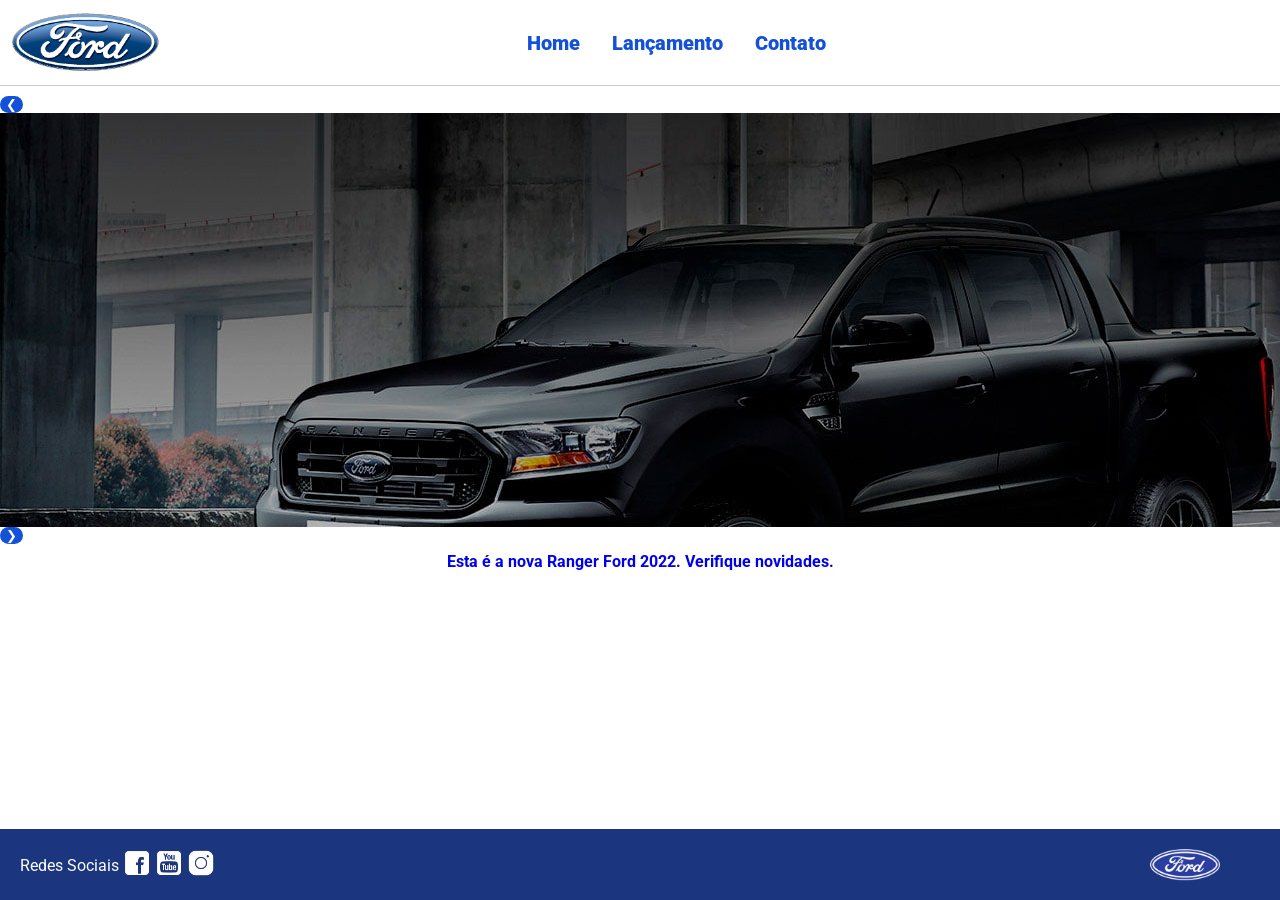
<file: index.html>
<!DOCTYPE html>
<html lang="pt-br">
<head>
    <meta charset="UTF-8">
    <meta http-equiv="X-UA-Compatible" content="IE=edge">
    <meta name="viewport" content="width=device-width, initial-scale=1.0">
    <title>Ford</title>    
    <link href="css/reset.css" rel="stylesheet">
    <link href="css/style.css" rel="stylesheet">
    <script src="js/carousel.js"></script>
</head>
<body>
    <header>       
        <div>
            <img src="img/logo-ford-256.png" width="150" class="logo" />
        </div>
        <nav>
            <ul>
                <li>
                    <a href="index.html">Home</a>
                </li>
                <li>
                    <a href="lancamento.html">Lançamento</a>
                </li>
                <li>
                    <a href="contato.html">Contato</a>
                </li>
            </ul>
        </nav>

    </header>
    <main>
        <div id="carousel-wrapper">
            <button type="button" id="carousel-prev" onclick="Carousel.ManualPrev()" aria-label="Anterior">&#10094;</button>
            <div id="carousel">
            </div>
            <button type="button" id="carousel-next" onclick="Carousel.ManualNext()" aria-label="Próximo">&#10095;</button>
        </div>
        <div id="carousel-dots">
        </div>
        <div id="carousel-title">
        </div>
            <script>
            carouselArr.push(new Carousel("img/imagem_1.jpg","Esta é a nova Ranger Ford 2022. Verifique novidades.","lancamento.html"));
            carouselArr.push(new Carousel("img/imagem_2.jpg","Ford a nossa história",""));
            carouselArr.push(new Carousel("img/imagem_3.jpg","Nova Ford Bronco Sport 2022","lancamento.html"));
            Carousel.Start(carouselArr);
        </script>
    </main>
    <footer>
        <nav id="social">
            <ul>
                <li><span class="redesociais">Redes Sociais</span></li>
                <li><a href="#" title="Facebook"><img src="img/facebook-50.png"></a></li>
                <li><a href="#" title="YouTube"><img src="img/youtube-squared-50.png"></a></li>
                <li><a href="#" title="Instagram"><img src="img/instagram-logo-50.png"></a></li>
            </ul>
        </nav>
        <div>
           <img src="img/ford-96.png" width="70"  />
        </div>
    </footer>    
</body>
</html>
</file>
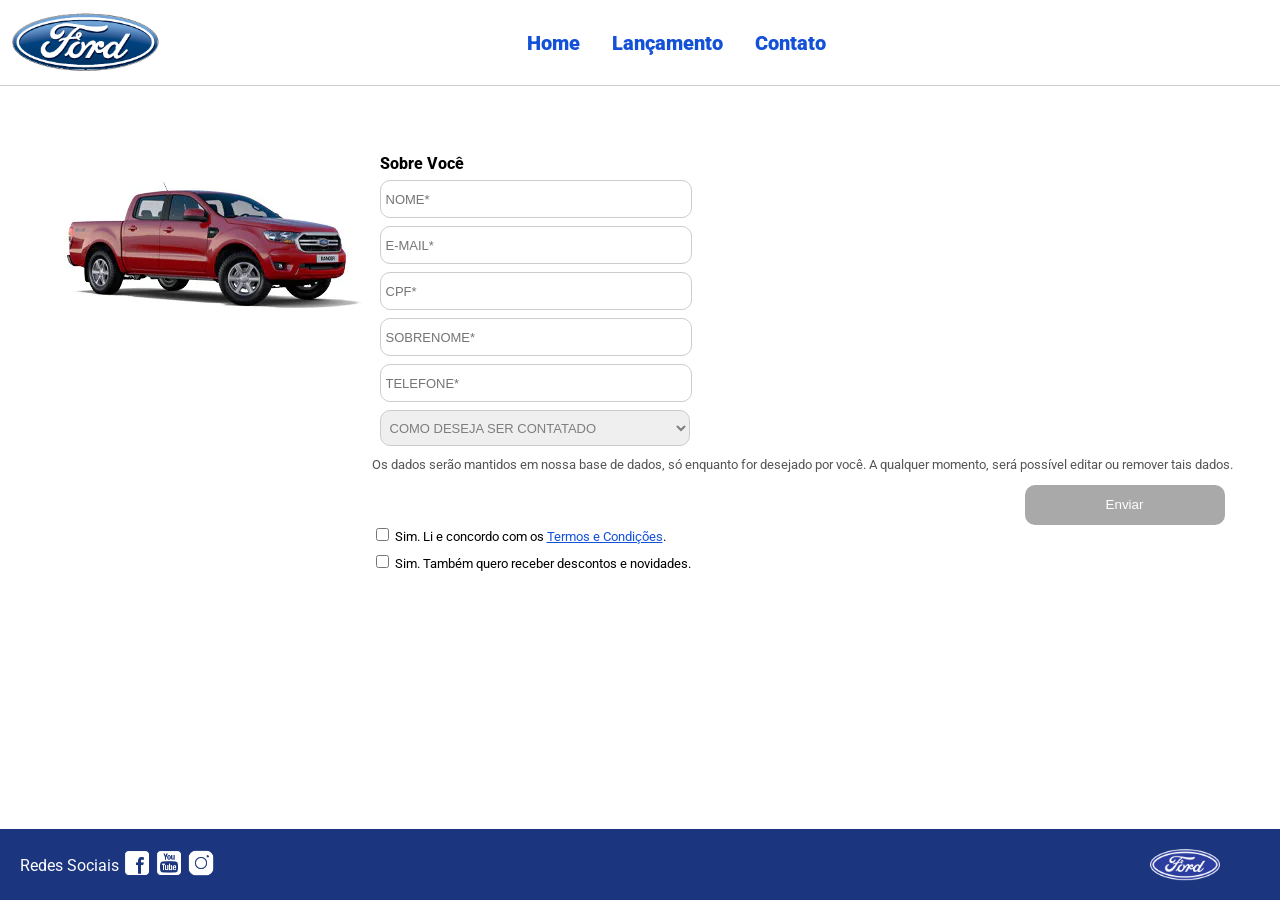
<file: contato.html>
<!DOCTYPE html>
<html lang="pt-br">
<head>
    <meta charset="UTF-8">
    <meta http-equiv="X-UA-Compatible" content="IE=edge">
    <meta name="viewport" content="width=device-width, initial-scale=1.0">
    <title>Ford</title>    
    <link href="css/reset.css" rel="stylesheet">
    <link href="css/style.css" rel="stylesheet">
    <link href="css/form.css" rel="stylesheet">
    <script src="js/form.js"></script>
</head>
<body>
    <header>       
        <div>
            <img src="img/logo-ford-256.png" width="150" class="logo" />
        </div>
        <nav>
            <ul>
                <li>
                    <a href="index.html">Home</a>
                </li>
                <li>
                    <a href="lancamento.html">Lançamento</a>
                </li>
                <li>
                    <a href="contato.html">Contato</a>
                </li>
            </ul>
        </nav>

    </header>
    <main>
        <div class="forms">
            <div>
                <img src="img/xls 2.2 diesel.jpg">
            </div>
            <div>
                <h2 class="titulo">Sobre Você</h2>
            <form id="formContato" onsubmit="Post(this);">
                <input type="text" name="nome" placeholder="NOME*" class="fordform" required>
                <input type="text" name="email" placeholder="E-MAIL*" class="fordform" required>
                <input type="text" name="cpf" placeholder="CPF*" class="fordform" required>
                <input type="text" name="sobrenome" placeholder="SOBRENOME*" class="fordform" required>
                <input type="text" name="telefone" placeholder="TELEFONE*" class="fordform" required>
                <select name="contato" class="fordform" required>
                    <option selected>COMO DESEJA SER CONTATADO</option>
                    <option>TELEFONE</option>
                    <option>E-MAIL</option>
                </select>

                <p class="aviso-lgpd">
                    Os dados serão mantidos em nossa base de dados, só enquanto for desejado por você.
                    A qualquer momento, será possível editar ou remover tais dados.
                </p>

                <div class="checkbox-group">
                    <label class="checkbox-item">
                        <input type="checkbox" id="aceiteTermos" name="aceiteTermos" required>
                        Sim. Li e concordo com os
                        <a href="https://www.ford.com.br/politica-de-privacidade/" target="_blank" rel="noopener noreferrer">Termos e Condições</a>.
                    </label>
                    <label class="checkbox-item">
                        <input type="checkbox" id="aceiteNovidades" name="aceiteNovidades">
                        Sim. Também quero receber descontos e novidades.
                    </label>
                </div>

                <button type="submit" id="btnEnviar" disabled>Enviar</button>
            </form>
            </div>
        </div>
    </main>
    <footer>
        <nav id="social">
            <ul>
                <li><span class="redesociais">Redes Sociais</span></li>
                <li><a href="#" title="Facebook"><img src="img/facebook-50.png"></a></li>
                <li><a href="#" title="YouTube"><img src="img/youtube-squared-50.png"></a></li>
                <li><a href="#" title="Instagram"><img src="img/instagram-logo-50.png"></a></li>
            </ul>
        </nav>
        <div>
           <img src="img/ford-96.png" width="70"  />
        </div>
    </footer>

    <script>
        document.addEventListener('DOMContentLoaded', function () {
            const checkboxTermos = document.getElementById('aceiteTermos');
            const btnEnviar = document.getElementById('btnEnviar');

            checkboxTermos.addEventListener('change', function () {
                btnEnviar.disabled = !checkboxTermos.checked;
            });
        });
    </script>
</body>
</html>
</file>
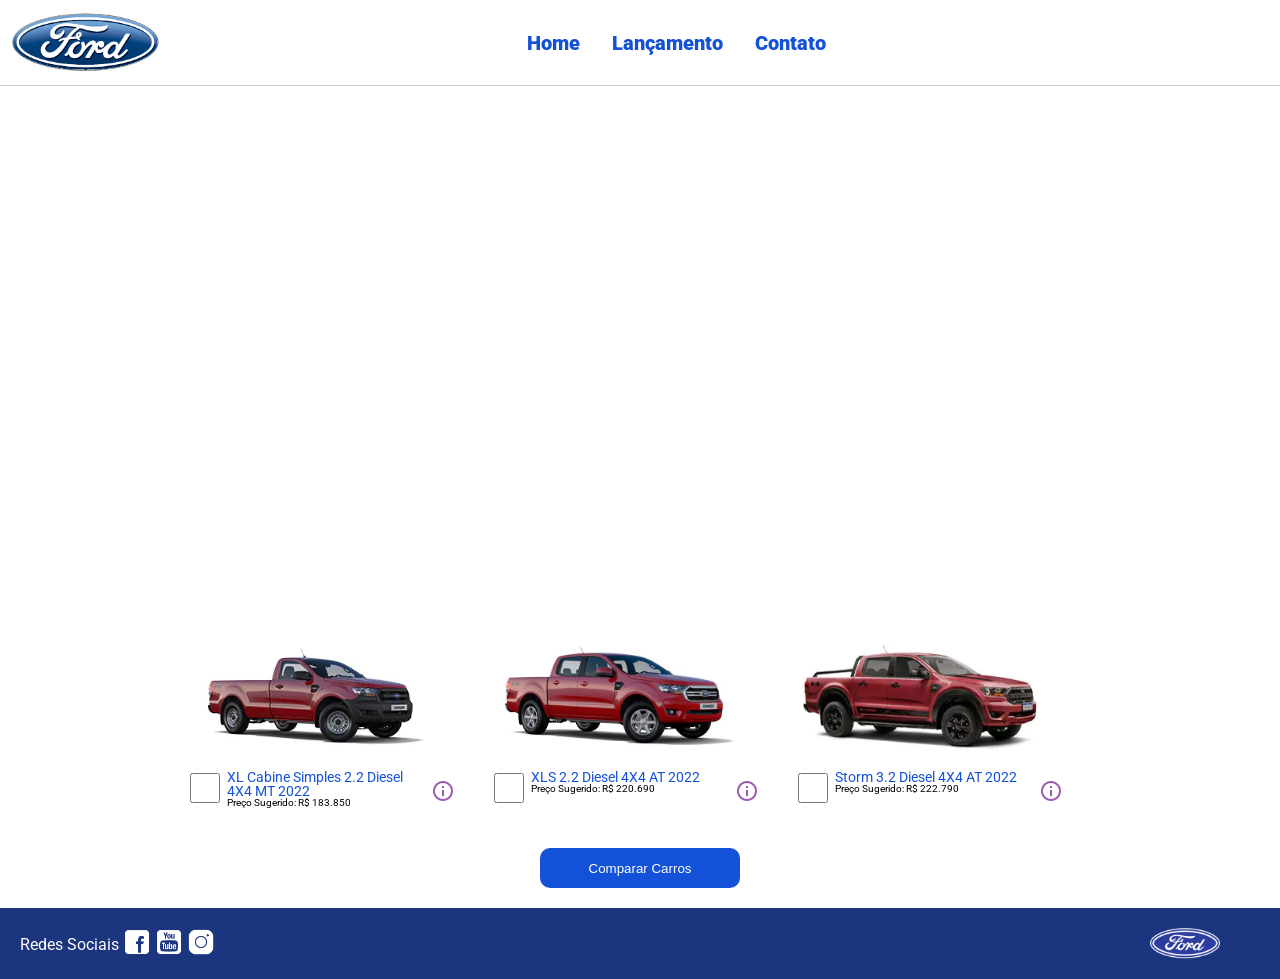
<file: lancamento.html>
<!DOCTYPE html>
<html lang="pt-br">
<head>
    <meta charset="UTF-8">
    <meta http-equiv="X-UA-Compatible" content="IE=edge">
    <meta name="viewport" content="width=device-width, initial-scale=1.0">
    <title>Ford</title>    
    <link href="css/reset.css" rel="stylesheet">
    <link href="css/style.css" rel="stylesheet">
    <link href="css/lancamento.css" rel="stylesheet">
    <script src="js/compare.js"></script>
</head>
<body>
    <header>       
        <div>
            <img src="img/logo-ford-256.png" width="150" class="logo" />
        </div>
        <nav>
            <ul>
                <li>
                    <a href="index.html">Home</a>
                </li>
                <li>
                    <a href="lancamento.html">Lançamento</a>
                </li>
                <li>
                    <a href="contato.html">Contato</a>
                </li>
            </ul>
        </nav>

    </header>
    <main>
        <div>
            <iframe style = "display: block; margin-bottom: 30px; margin-left: auto; margin-right: auto; width: 100%;
            height: 500px;" src="https://www.youtube-nocookie.com/embed/vQsryuNmsL0?controls=0&autoplay=1&modestbranding=0&loop=1&mute=1&rel=0&hd=1" title="YouTube video player" frameborder="0" allow="accelerometer; autoplay; clipboard-write; encrypted-media; gyroscope; picture-in-picture" allowfullscreen></iframe>
        </div>
        <div>
            <ul class="modelcars">
                <li> 
                    <img src="img/XL Cabine.jpg" class="photocar">
                    <div class="infocar">
                        <div>
                            <input type="checkbox" value="car1" class="checkbox" onchange="SetCarToCompare(this, new Car('XL Cabine Simples 2.2 Diesel 4X4 MT 2022', 183850, 511, 1821, 232, 1234, 2.2, 160, 1420, 'Aço Estampado 16', 'img/XL Cabine.jpg'));">
                        </div>
                        <div class="info">
                            <span class="textmodel">XL Cabine Simples 2.2 Diesel 4X4 MT 2022</span>
                            <span class="textprice">Preço Sugerido: R$ 183.850</span>
                        </div>
                        <div>
                            <img src="img/info.png">
                        </div>
                    </div>
                </li>
                <li>
                    <img src="img/xls 2.2 diesel.jpg" class="photocar">
                    <div class="infocar">
                        <div>
                            <input type="checkbox" value="car1" class="checkbox" onchange="SetCarToCompare(this, new Car('XLS 2.2 Diesel 4X4 AT 2022', 220690, 511, 1821, 232, 1076, 2.2, 160, 1180, 'Aço Estampado 16', 'img/xls 2.2 diesel.jpg'));">
                        </div>
                        <div class="info">
                            <span class="textmodel">XLS 2.2 Diesel 4X4 AT 2022</span>
                            <span class="textprice">Preço Sugerido: R$ 220.690</span>
                        </div>
                        <div>
                            <img src="img/info.png">
                        </div>
                    </div>
                </li>
                <li>
                    <img src="img/storm.jpg" class="photocar">
                    <div class="infocar">
                        <div>
                            <input type="checkbox" value="car1" class="checkbox" onchange="SetCarToCompare(this, new Car('Storm 3.2 Diesel 4X4 AT 2022', 222790, 511, 1821, 232, 1040, 3.2, 200, 1180, 'Liga Leve 17', 'img/storm.jpg'));">
                        </div>
                        <div class="info">
                            <span class="textmodel">Storm 3.2 Diesel 4X4 AT 2022</span>
                            <span class="textprice">Preço Sugerido: R$ 222.790</span>
                        </div>
                        <div>
                            <img src="img/info.png">
                        </div>
                    </div>
                </li>
            </ul>
        </div>
        <div style="text-align: center;padding-bottom: 20px;">
            <button type="button" style="height: 40px; width: 200px;" onclick="ShowCompare()">Comparar Carros</button>
        </div> 
    </main>
    <footer>
        <nav id="social">
            <ul>
                <li><span class="redesociais">Redes Sociais</span></li>
                <li><a href="#" title="Facebook"><img src="img/facebook-50.png"></a></li>
                <li><a href="#" title="YouTube"><img src="img/youtube-squared-50.png"></a></li>
                <li><a href="#" title="Instagram"><img src="img/instagram-logo-50.png"></a></li>
            </ul>
        </nav>
        <div>
           <img src="img/ford-96.png" width="70"  />
        </div>
    </footer> 
    <div id="compare">
        <table>
            <tbody>
            <tr >
            <td>&nbsp;</td>
            <td id="compare_image_0"></td>
            <td id="compare_image_1"></td>
            </tr>
            <tr >
            <td>Modelo</td>
            <td id="compare_modelo_0"></td>
            <td id="compare_modelo_1"></td>
            </tr>
            <tr >
            <td>Altura da ca&ccedil;amba (mm)</td>
            <td id="compare_alturacacamba_0"></td>
            <td id="compare_alturacacamba_1"></td>
            </tr>
            <tr >
            <td >Altura do ve&iacute;culo (mm)</td>
            <td id="compare_alturaveiculo_0"></td>
            <td id="compare_alturaveiculo_1"></td>
            </tr>
            <tr>
            <td>Altura livre do solo (mm)</td>
            <td id="compare_alturasolo_0"></td>
            <td id="compare_alturasolo_1"></td>
            </tr>
            <tr >
            <td >Capacidade de carga (Kg)</td>
            <td id="compare_capacidadecarga_0"></td>
            <td id="compare_capacidadecarga_1"></td>
            </tr>
            <tr >
            <td >Motor</td>
            <td id="compare_motor_0"></td>
            <td id="compare_motor_1"></td>
            </tr>
            <tr >
            <td >Pot&ecirc;ncia (cv)</td>
            <td id="compare_potencia_0"></td>
            <td id="compare_potencia_1"></td>
            </tr>
            <tr >
            <td >Volume de ca&ccedil;amba (L)</td>
            <td id="compare_volumecacamba_0"></td>
            <td id="compare_volumecacamba_1"></td>
            </tr>
            <tr >
            <td >Roda</td>
            <td id="compare_roda_0"></td>
            <td id="compare_roda_1"></td>
            </tr>
            <tr >
            <td >Pre&ccedil;o</td>
            <td id="compare_preco_0"></td>
            <td id="compare_preco_1"></td>
            </tr>
            </tbody>
            
        </table>
        <div style="text-align: center;padding-bottom: 20px;">
            <button type="button" style="height: 40px; width: 200px;" onclick="HideCompare()">Fechar</button>
        </div> 
    </div>   
</body>
</html>
</file>
<file: css/style.css>
@import url('https://fonts.googleapis.com/css2?family=Roboto:wght@300&display=swap');

body {
    background: #FFFFFF;
    height: 100%;
    font-family: 'Roboto', sans-serif;
}

html {
    height: 100%;
}

div#carousel {
    height: 46vh;
    width: 100%;
     max-height: 628px;
    -webkit-transition: all .3s ease-in-out;
    -moz-transition: all .3s ease-in-out;
    transition: all .3s ease-in-out;
}

div#carousel-title a {
    text-decoration: none;
}

div#carousel-title  {
    display: block;
    text-align: center;
    margin-top: 10px;
    margin-bottom: 10px;
    font-weight: bold;
}

header ul {
    text-align: center;
    margin-left: auto;
    margin-right: auto;
    display: block;
}

ul {
	display: inline-block;
}

header {
    background: #FFFFFF;
    border-bottom: 1px solid #ccc;
    margin-bottom: 10px;
    padding: 10px;
}

header div {
    display: inline;
    vertical-align: middle;
}

header nav {
    display: inline-block;
    vertical-align: middle;
    width: 80vw;
}

header nav a {
    color: #1351d8;
    font-size: 20px;
    text-decoration: none;
    font-weight: 900;
    margin-left: 14px;
    margin-right: 14px;
}

header nav a:hover {
    color: #1b357e;
    text-decoration: none;
    font-weight: 900;
}

nav li {
    display: inline;
    list-style: none;
}

main {
    min-height: calc(100% - 167px);
}

nav#social {
    display: inline;
    width: 80%;
}

nav#social ul img {
    width: 28px;
}

span.redesociais {
    color: #ffffff;
    vertical-align: super;
}

footer {
    background: #1B357E;
    padding: 20px;
}

footer div {
    display: inline;
    float: right;
    margin-right: 40px;
}

button:hover {
    background: #1b357e;
}
button {
    background: #1351d8;
    color: #fff;
    border: 0px;
    border-radius: 10px;
}

p.aviso-lgpd {
    font-size: 13px;
    color: #555555;
    margin: 10px 0;
    line-height: 1.4;
}

div.checkbox-group {
    margin: 10px 0 20px 0;
}

label.checkbox-item {
    display: block;
    font-size: 13px;
    margin-bottom: 8px;
    cursor: pointer;
}

label.checkbox-item a {
    color: #1351d8;
    text-decoration: underline;
}

button:disabled {
    background: #a9a9a9;
    cursor: not-allowed;
}
</file>
<file: css/form.css>
.fordform {
    display: block;
    width: 300px;
    border: 1px solid #cccccc;
    border-radius: 10px;
    height: 26px;
    margin: 8px;
    font-size: 13px;
    padding: 5px;
}

select.fordform {
    width: 310px;
    height: 36px;
    color: #807d7d;
}

input:focus-visible {
    outline: none;
}

select:focus-visible {
    outline: none;
}

main div {
    display: inline-block;
    vertical-align: top;
    text-align: left;
    padding-top: 30px;
    padding-bottom: 30px;
}

.forms {
    display: block;
    text-align: center;
}

h2 {
    text-align: left;
    font-weight: 800;
}


button {
    width: 200px;
    height: 40px;
    margin-right: 8px;
    float: right;
}

.titulo {
    margin-left: 8px;
}
</file>
<file: css/lancamento.css>
ul.modelcars {
    display: block;
    text-align: center;
    margin-bottom: 40px;
}

ul.modelcars li {
    display: inline-block;
    text-align: left;
    width: 300px;
    vertical-align: top;
}

img.photocar {
    display: block;
    width: 250px;
}

.checkbox {
    width: 30px;
    height: 30px;
    border: 1px solid #1b357e;
}

.infocar div {
    display: inline-block;
}

.info {
    width: 200px;
    vertical-align: top;
}

.textmodel {
    display: block;
    text-align: left;
    font-size: 14px;
    color: #1351d8;
    
}
.textprice {
    display: block;
    text-align: left;
    font-size: 10px;
}

table {
    border-collapse: collapse;
    width: 80%;
    margin-left: auto;
    margin-right: auto;
    margin-top: 2vh;
    margin-bottom: 10px;
  }
  
  th, td {
    text-align: left;
    padding: 8px;
  }

  td:nth-child(1) {  
    font-weight: 700;
    width: 40%;
  }

  tr:nth-child(even) {background-color: #f2f2f2;}

div#compare {
    position: absolute;
    display: none;
    width: 50vw;
    max-width: 800px;
    min-width: 400px;
    height: 80vh;
    max-height: 700px;
    min-height: 350px;
    background: #fff;
    top: calc(100vh - 80%);
    left: 25vw;
    border-radius: 10px;
    padding: 10px;
    -webkit-box-shadow: 1px 1px 6px 0px rgb(0 0 0 / 34%);
    box-shadow: 1px 1px 6px 0px rgb(0 0 0 / 34%);
}
</file>
